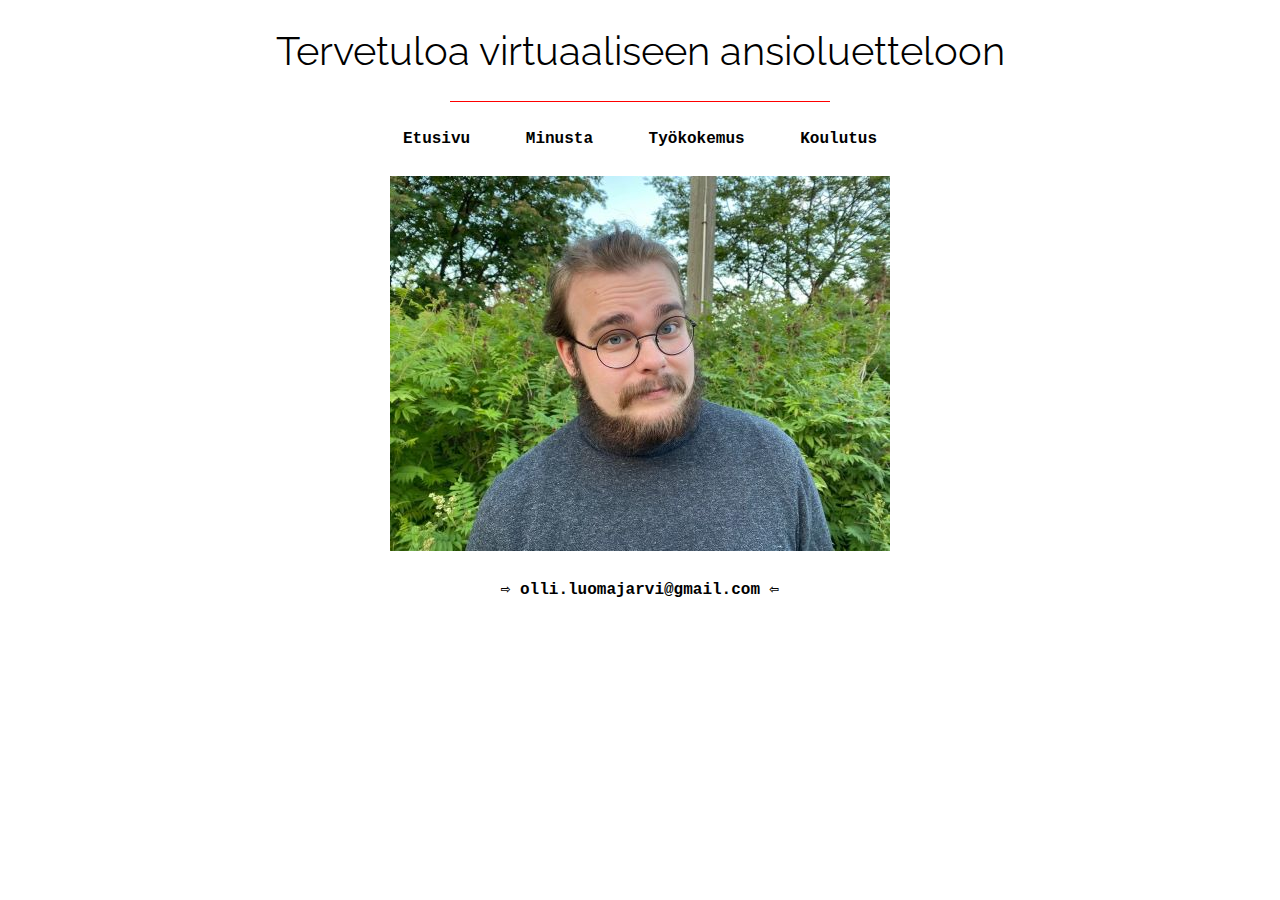
<file: index.html>
<!DOCTYPE html>
<html lang="fi">
<head>
<title>Olli Luomajärvi</title>
<link rel="stylesheet" href="style.css" />
<link href="https://fonts.googleapis.com/css2?family=Lato:ital,wght@0,100;0,300;0,400;0,700;0,900;1,100;1,300;1,400;1,700;1,900&family=Raleway:ital,wght@0,100..900;1,100..900&display=swap" rel="stylesheet">
<link href="https://fonts.googleapis.com/css2?family=Lato:ital,wght@0,100;0,300;0,400;0,700;0,900;1,100;1,300;1,400;1,700;1,900&display=swap" rel="stylesheet">
<meta name="author" content="Olli Luomajärvi" />
<meta name="description" content="Ansioluettelo by Olli Luomajärvi">
<meta name="keywords" content="Luomajärvi, Ansioluettelo, CV" />
<meta name="viewport" content="width=device-width, initial-scale=1" />
<meta charset="utf-8" /> 
<link href="[data-uri]" rel="icon" type="image/x-icon">
</head>
<body>

<h1>Tervetuloa virtuaaliseen ansioluetteloon</h1>
<hr />
<p>
    <a href="index.html">Etusivu</a>
    <a href="kuvaus.html">Minusta</a> 
    <a href="tyokokemus.html">Työkokemus</a>
    <a href="koulutus.html">Koulutus</a> 
</p>
<img src="kuva1.jpg" alt="Ollin pärstä" style="width:500px;height:375px;">
<pre>
<a href="mailto:olli.luomajarvi@gmail.com">&#8680; olli.luomajarvi@gmail.com &#8678;</a>
</pre>

</body>
</html>
</file>
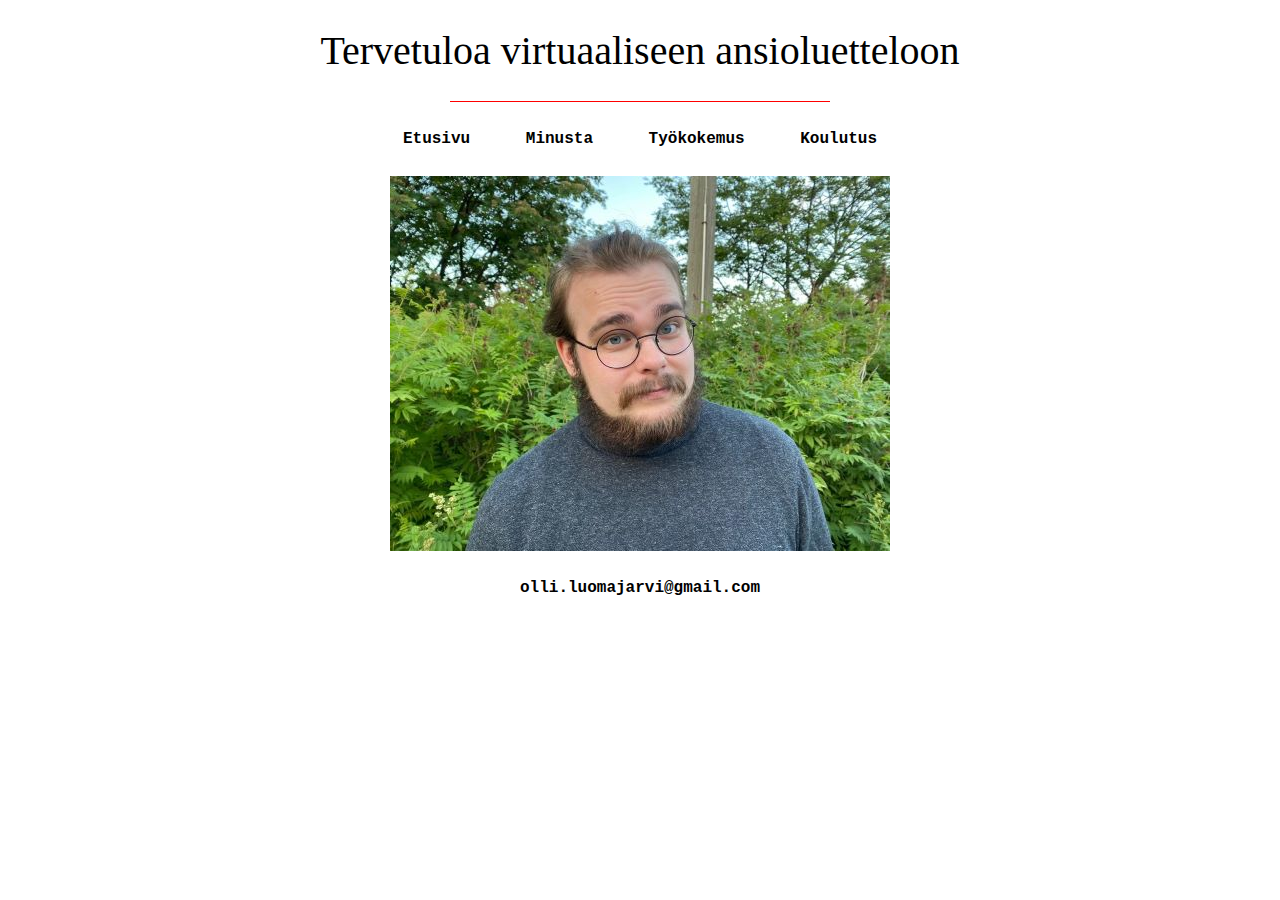
<file: Ansioluettelo.html>
<!DOCTYPE html>
<html>
<head>
<title>Olli Luomajärvi</title>
<link rel="stylesheet" href="style.css">
<meta name="author" content="OlliL">
<meta name="keywords" content="Luomajärvi, Ansioluettelo, CV">
<meta name="viewport" content="width=device-width, initial-scale=1.0">
<meta http-equiv="Content-Type" content="text/html; charset=utf-8" />
<link href="[data-uri]" rel="icon" type="image/x-icon">
</head>
<body>

<h1>Tervetuloa virtuaaliseen ansioluetteloon</h1>
<hr color="red" width="40%" />
<p>
    <a href="Ansioluettelo.html">Etusivu</a>
    <a href="kuvaus.html">Minusta</a> 
    <a href="tyokokemus.html">Työkokemus</a>
    <a href="koulutus.html">Koulutus</a> 
</p>
<img src="kuva1.jpg" alt="Ollin pärstä" style="width:500px;height:375px;">
<pre>
<a href = "mailto: olli.luomajarvi@gmail.com">olli.luomajarvi@gmail.com</a>
</pre>

</body>
</html>
</file>
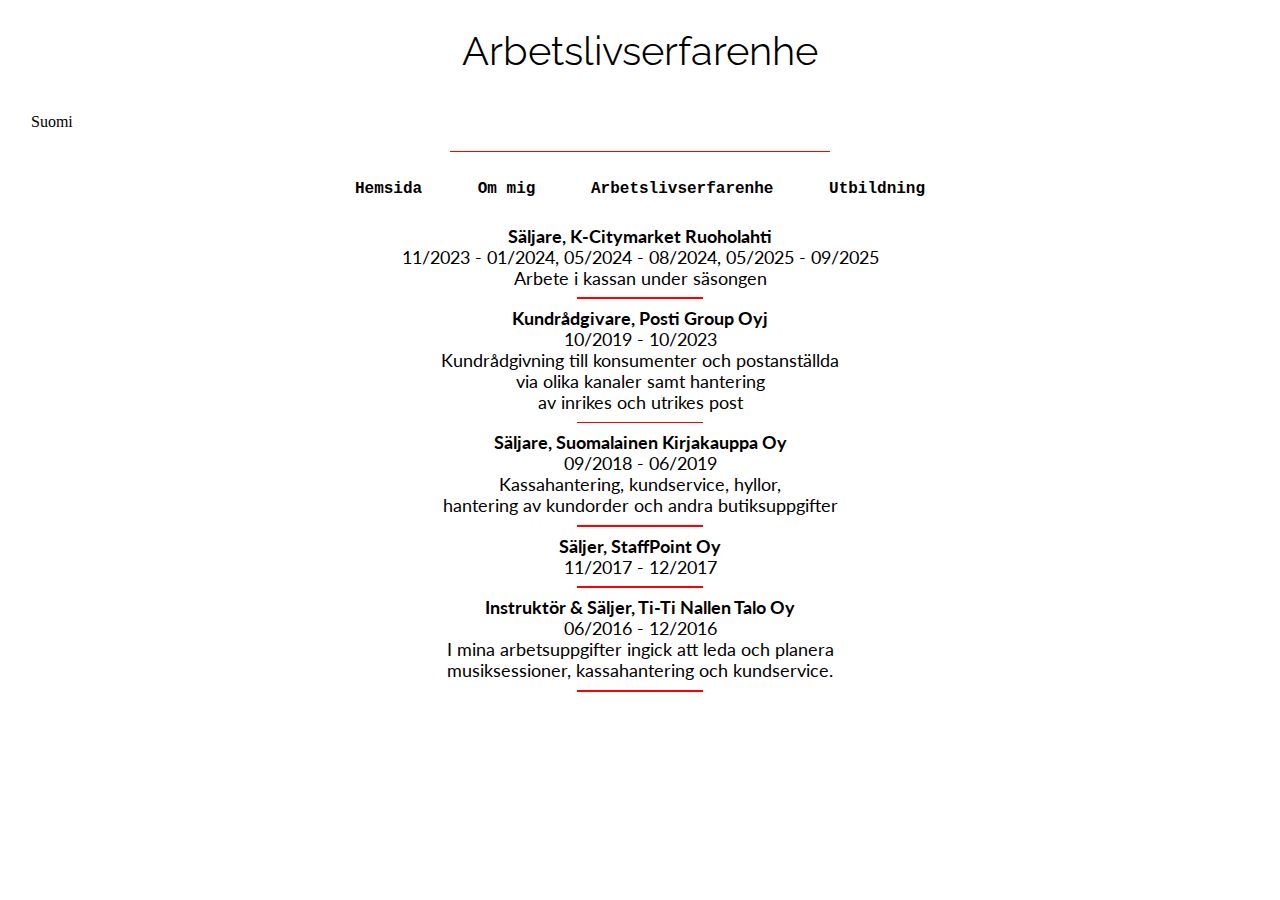
<file: Arbetslivserfarenhe.html>
<!DOCTYPE html>
<html lang="Svenska">
<head>
<title>Arbetslivserfarenhe</title>
<link rel="stylesheet" href="style.css" />
<link href="[data-uri]" rel="icon" type="image/x-icon">
<link href="https://fonts.googleapis.com/css2?family=Lato:ital,wght@0,100;0,300;0,400;0,700;0,900;1,100;1,300;1,400;1,700;1,900&family=Raleway:ital,wght@0,100..900;1,100..900&display=swap" rel="stylesheet">
<link href="https://fonts.googleapis.com/css2?family=Lato:ital,wght@0,100;0,300;0,400;0,700;0,900;1,100;1,300;1,400;1,700;1,900&display=swap" rel="stylesheet">
<meta name="author" content="Olli Luomajärvi" />
<meta name="description" content="Ansioluettelo by Olli Luomajärvi">
<meta name="keywords" content="Luomajärvi, Ansioluettelo, CV" />
<meta name="viewport" content="width=device-width, initial-scale=1" />
<meta charset="utf-8" /> 
</head>
<body>
<h1>Arbetslivserfarenhe</h1><a href="tyokokemus.html">Suomi</a>
<hr />
<p>
    <a href="indexSV.html">Hemsida</a>
    <a href="OmMig.html">Om mig</a> 
    <a href="Arbetslivserfarenhe.html">Arbetslivserfarenhe</a>
    <a href="Utbildning.html">Utbildning</a> 
</p>

<div class="tyo">
    <b>Säljare, K-Citymarket Ruoholahti</b><br>
    11/2023 - 01/2024, 05/2024 - 08/2024, 05/2025 - 09/2025<br>
    Arbete i kassan under säsongen<br>
    <hr />
    <b>Kundrådgivare, Posti Group Oyj</b><br>
    10/2019 - 10/2023<br>
    Kundrådgivning till konsumenter och postanställda <br>
    via olika kanaler samt hantering<br>
    av inrikes och utrikes post<br>
    <hr />  
    <b>Säljare, Suomalainen Kirjakauppa Oy</b><br>
    09/2018 - 06/2019<br>
    Kassahantering, kundservice, hyllor,<br>
    hantering av kundorder och andra butiksuppgifter<br>
    <hr />  
    <b>Säljer, StaffPoint Oy</b><br>
    11/2017 - 12/2017<br>
    <hr />  
    <b>Instruktör & Säljer, Ti-Ti Nallen Talo Oy</b><br>
    06/2016 - 12/2016<br>
    I mina arbetsuppgifter ingick att leda och planera <br>
    musiksessioner, kassahantering och kundservice.<br>
    <hr />  
</div>

</body>
</html>
</file>
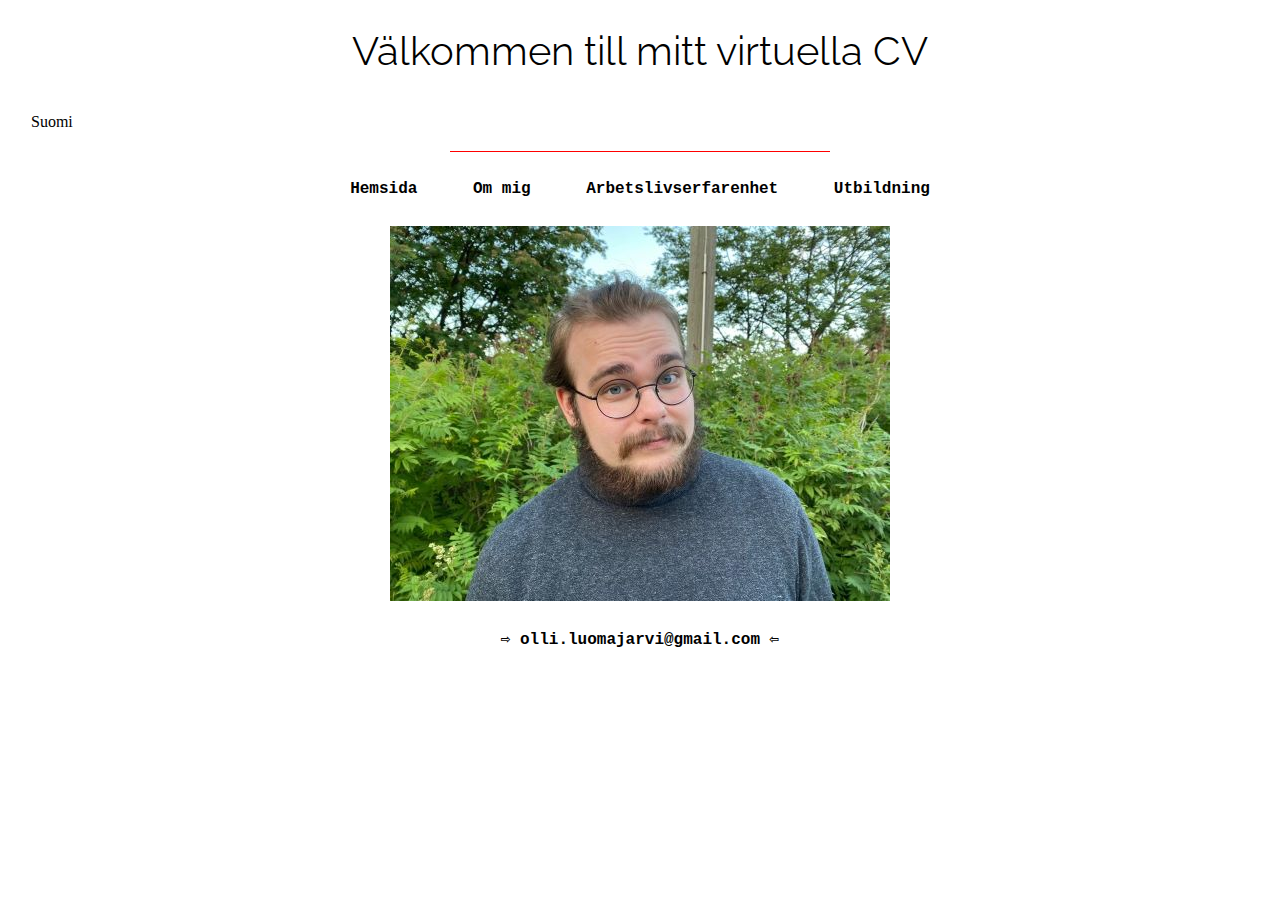
<file: indexSV.html>
<!DOCTYPE html>
<html lang="Svenska">
<head>
<title>Olli Luomajärvi</title>
<link rel="stylesheet" href="style.css" />
<link href="https://fonts.googleapis.com/css2?family=Lato:ital,wght@0,100;0,300;0,400;0,700;0,900;1,100;1,300;1,400;1,700;1,900&family=Raleway:ital,wght@0,100..900;1,100..900&display=swap" rel="stylesheet">
<link href="https://fonts.googleapis.com/css2?family=Lato:ital,wght@0,100;0,300;0,400;0,700;0,900;1,100;1,300;1,400;1,700;1,900&display=swap" rel="stylesheet">
<meta name="author" content="Olli Luomajärvi" />
<meta name="description" content="Ansioluettelo by Olli Luomajärvi">
<meta name="keywords" content="Luomajärvi, Ansioluettelo, CV" />
<meta name="viewport" content="width=device-width, initial-scale=1" />
<meta charset="utf-8" /> 
<link href="[data-uri]" rel="icon" type="image/x-icon">
</head>
<body>

<h1>Välkommen till mitt virtuella CV</h1>    <a href="index.html">Suomi</a>
<hr />
<p>
    <a href="indexSV.html">Hemsida</a>
    <a href="OmMig.html">Om mig</a> 
    <a href="Arbetslivserfarenhe.html">Arbetslivserfarenhet</a>
    <a href="Utbildning.html">Utbildning</a> 
</p>
<img src="kuva1.jpg" alt="Ollin pärstä" style="width:500px;height:375px;">
<pre>
<a href="mailto:olli.luomajarvi@gmail.com">&#8680; olli.luomajarvi@gmail.com &#8678;</a>
</pre>

</body>
</html>
</file>
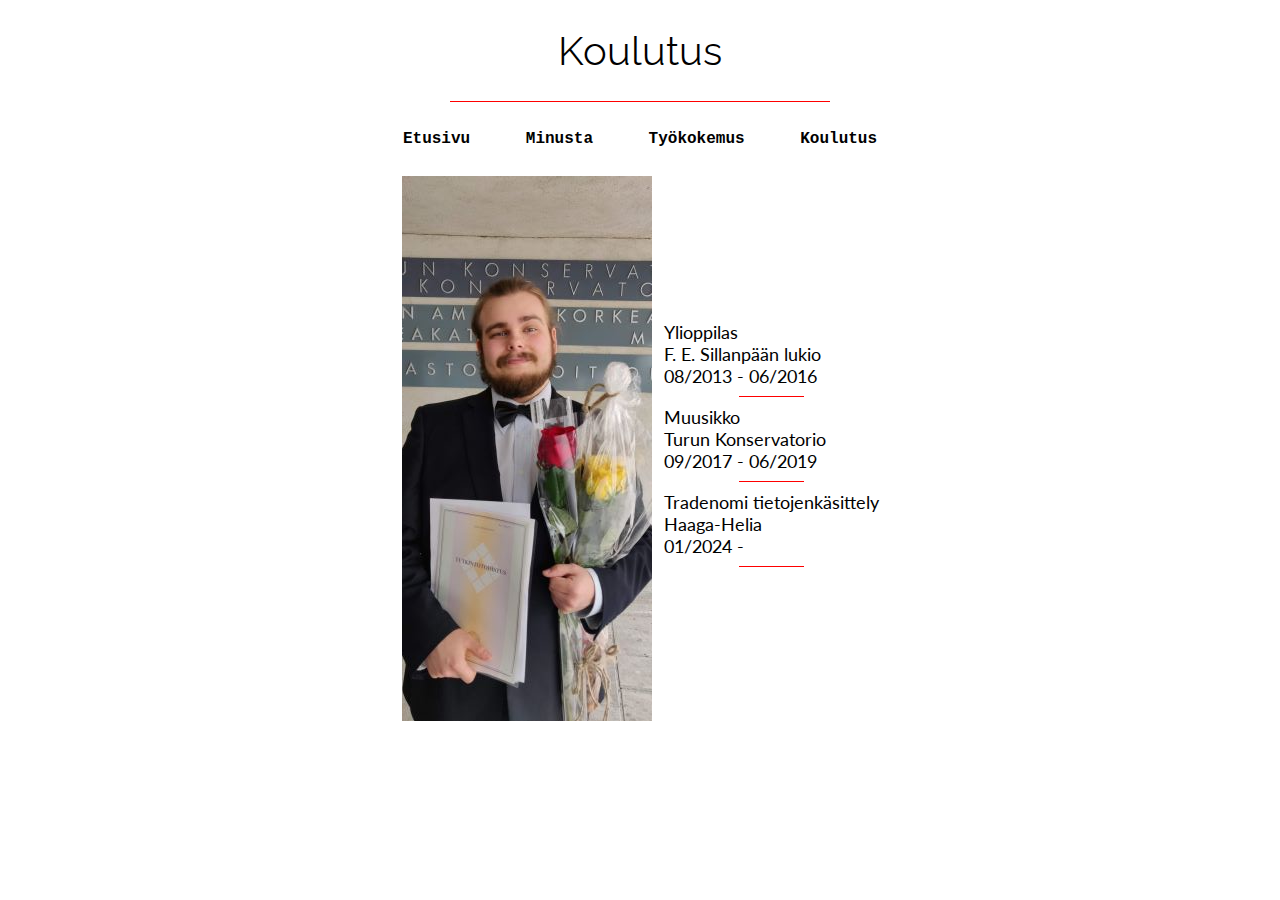
<file: koulutus.html>
<!DOCTYPE html>
<html lang="fi">
<head>
<title>Koulutus</title>
<link rel="stylesheet" href="style.css" />
<link href="https://fonts.googleapis.com/css2?family=Lato:ital,wght@0,100;0,300;0,400;0,700;0,900;1,100;1,300;1,400;1,700;1,900&family=Raleway:ital,wght@0,100..900;1,100..900&display=swap" rel="stylesheet">
<link href="https://fonts.googleapis.com/css2?family=Lato:ital,wght@0,100;0,300;0,400;0,700;0,900;1,100;1,300;1,400;1,700;1,900&display=swap" rel="stylesheet">
<meta name="author" content="Olli Luomajärvi" />
<meta name="description" content="Ansioluettelo by Olli Luomajärvi">
<meta name="keywords" content="Luomajärvi, Ansioluettelo, CV" />
<meta name="viewport" content="width=device-width, initial-scale=1" />
<meta charset="utf-8" /> 
<link href="[data-uri]" rel="icon" type="image/x-icon">
</head>
<body>

<h1>Koulutus</h1>
<hr />
<p>
    <a href="index.html">Etusivu</a>
    <a href="kuvaus.html">Minusta</a> 
    <a href="tyokokemus.html">Työkokemus</a>
    <a href="koulutus.html">Koulutus</a> 
</p>

<div class="container">
    <div class="image">
      <img src="kuva3.jpg" alt="Valmistunut Olli" style="width:250px;height:545px;">
    </div>
  <div class="text">
  Ylioppilas<br>
  F. E. Sillanpään lukio<br>
  08/2013 - 06/2016<br>
  <hr />
  Muusikko<br>
  Turun Konservatorio<br>
  09/2017 - 06/2019<br>
  <hr />
  Tradenomi tietojenkäsittely<br>
  Haaga-Helia<br>
  01/2024 -<br>                 
  <hr />
  </div>
</div>
  
</body>
</html>
</file>
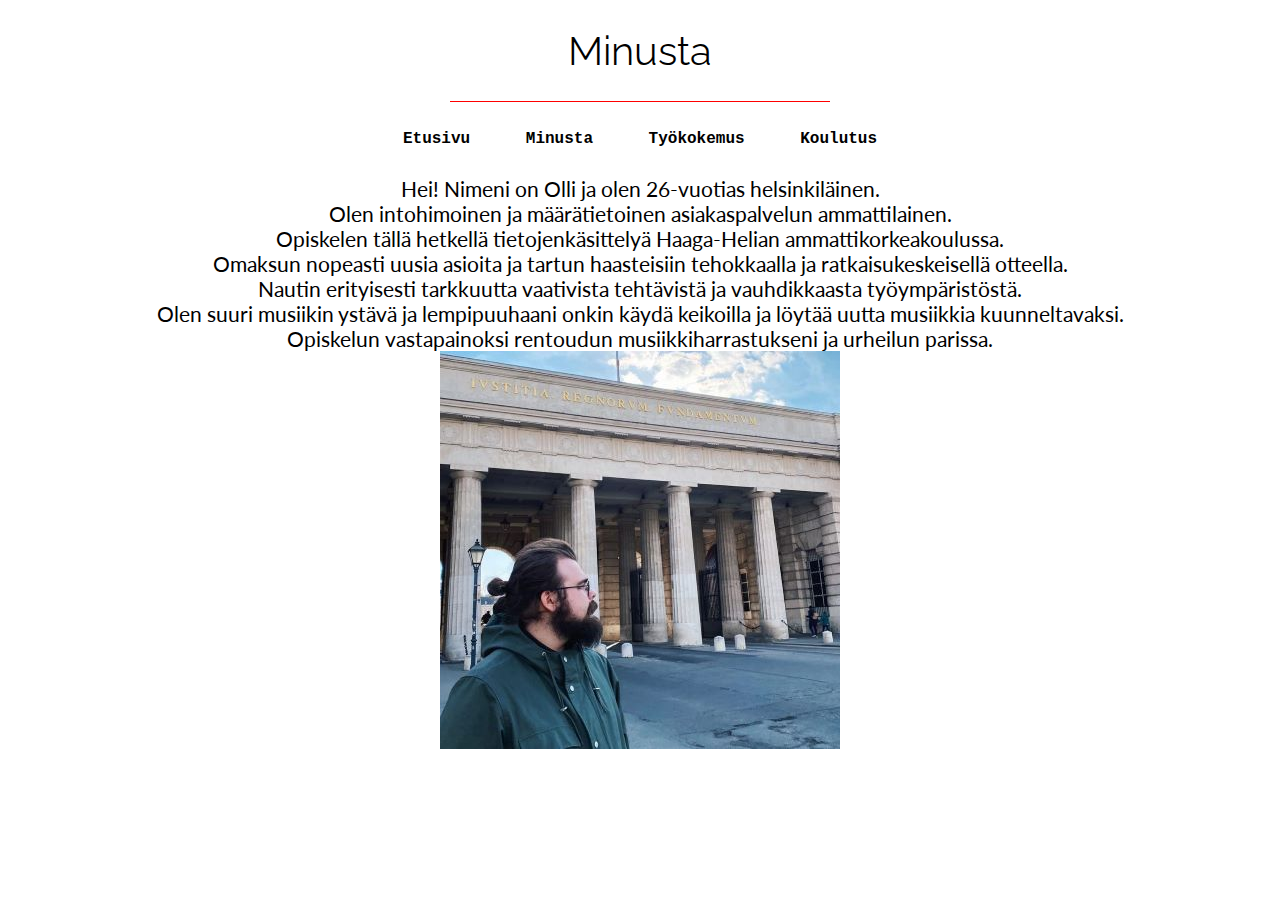
<file: kuvaus.html>
<!DOCTYPE html>
<html lang="fi">
<head>
<title>Minusta</title>
<link rel="stylesheet" href="style.css" />
<link href="[data-uri]" rel="icon" type="image/x-icon">
<link href="https://fonts.googleapis.com/css2?family=Lato:ital,wght@0,100;0,300;0,400;0,700;0,900;1,100;1,300;1,400;1,700;1,900&family=Raleway:ital,wght@0,100..900;1,100..900&display=swap" rel="stylesheet">
<link href="https://fonts.googleapis.com/css2?family=Lato:ital,wght@0,100;0,300;0,400;0,700;0,900;1,100;1,300;1,400;1,700;1,900&display=swap" rel="stylesheet">
<meta name="author" content="Olli Luomajärvi" />
<meta name="description" content="Ansioluettelo by Olli Luomajärvi">
<meta name="keywords" content="Luomajärvi, Ansioluettelo, CV" />
<meta name="viewport" content="width=device-width, initial-scale=1" />
<meta charset="utf-8" /> 
</head>
<body>
<h1>Minusta</h1>
<hr />
<p>
    <a href="index.html">Etusivu</a>
    <a href="kuvaus.html">Minusta</a> 
    <a href="tyokokemus.html">Työkokemus</a>
    <a href="koulutus.html">Koulutus</a> 
</p>

<div class="kuvaus">
    Hei! Nimeni on Olli ja olen 26-vuotias helsinkiläinen. <br>
    Olen intohimoinen ja määrätietoinen asiakaspalvelun ammattilainen.<br>
    Opiskelen tällä hetkellä tietojenkäsittelyä Haaga-Helian ammattikorkeakoulussa.<br>
    Omaksun nopeasti uusia asioita ja tartun haasteisiin tehokkaalla ja ratkaisukeskeisellä otteella.<br>
    Nautin erityisesti tarkkuutta vaativista tehtävistä ja vauhdikkaasta työympäristöstä.<br>
    Olen suuri musiikin ystävä ja lempipuuhaani onkin käydä keikoilla ja löytää uutta musiikkia kuunneltavaksi.<br>
    Opiskelun vastapainoksi rentoudun musiikkiharrastukseni ja urheilun parissa.<br>
</div>
<img src="kuva2.jpg" alt="Kuva Ollista, Wien" style="width:400px;height:398px;">

</body>
</html>
</file>
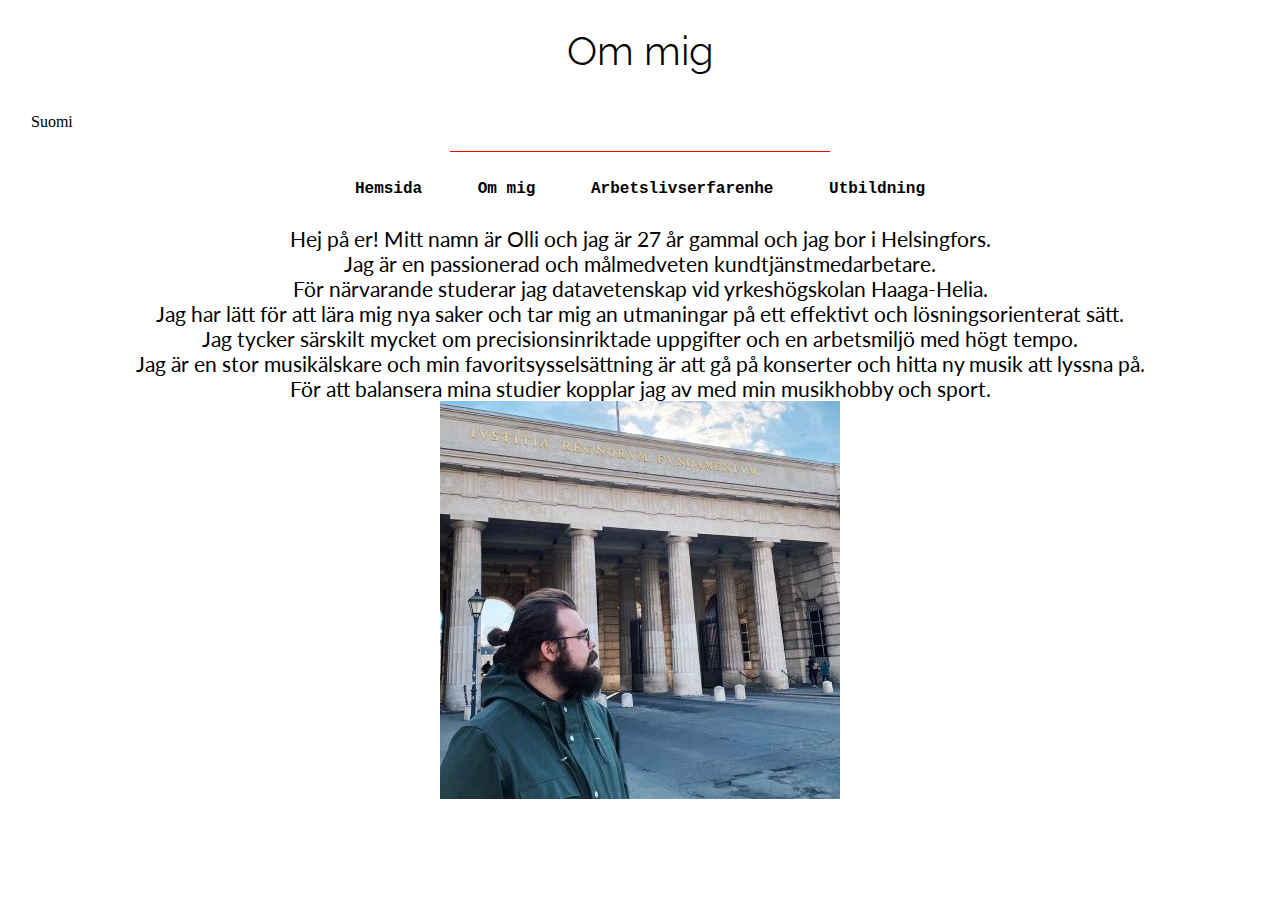
<file: OmMig.html>
<!DOCTYPE html>
<html lang="Svenska">
<head>
<title>Om mig</title>
<link rel="stylesheet" href="style.css" />
<link href="C:\Users\ollil\Desktop\OSE\OlliLuo.github.io\faviconSV.ico" rel="icon" type="image/x-icon">
<link href="https://fonts.googleapis.com/css2?family=Lato:ital,wght@0,100;0,300;0,400;0,700;0,900;1,100;1,300;1,400;1,700;1,900&family=Raleway:ital,wght@0,100..900;1,100..900&display=swap" rel="stylesheet">
<link href="https://fonts.googleapis.com/css2?family=Lato:ital,wght@0,100;0,300;0,400;0,700;0,900;1,100;1,300;1,400;1,700;1,900&display=swap" rel="stylesheet">
<meta name="author" content="Olli Luomajärvi" />
<meta name="description" content="Ansioluettelo by Olli Luomajärvi">
<meta name="keywords" content="Luomajärvi, Ansioluettelo, CV" />
<meta name="viewport" content="width=device-width, initial-scale=1" />
<meta charset="utf-8" /> 
</head>
<body>
<h1>Om mig</h1><a href="kuvaus.html">Suomi</a>
<hr />
<p>
    <a href="indexSV.html">Hemsida</a>
    <a href="OmMig.html">Om mig</a> 
    <a href="Arbetslivserfarenhe.html">Arbetslivserfarenhe</a>
    <a href="Utbildning.html">Utbildning</a> 
</p>

<div class="kuvaus">
    Hej på er! Mitt namn är Olli och jag är 27 år gammal och jag bor i Helsingfors. <br>
    Jag är en passionerad och målmedveten kundtjänstmedarbetare. <br>
    För närvarande studerar jag datavetenskap vid yrkeshögskolan Haaga-Helia. <br>
    Jag har lätt för att lära mig nya saker och tar mig an utmaningar på ett effektivt och lösningsorienterat sätt. <br>
    Jag tycker särskilt mycket om precisionsinriktade uppgifter och en arbetsmiljö med högt tempo. <br>
    Jag är en stor musikälskare och min favoritsysselsättning är att gå på konserter och hitta ny musik att lyssna på. <br>
    För att balansera mina studier kopplar jag av med min musikhobby och sport. <br>
</div>
<img src="kuva2.jpg" alt="Kuva Ollista, Wien" style="width:400px;height:398px;">

</body>
</html>
</file>
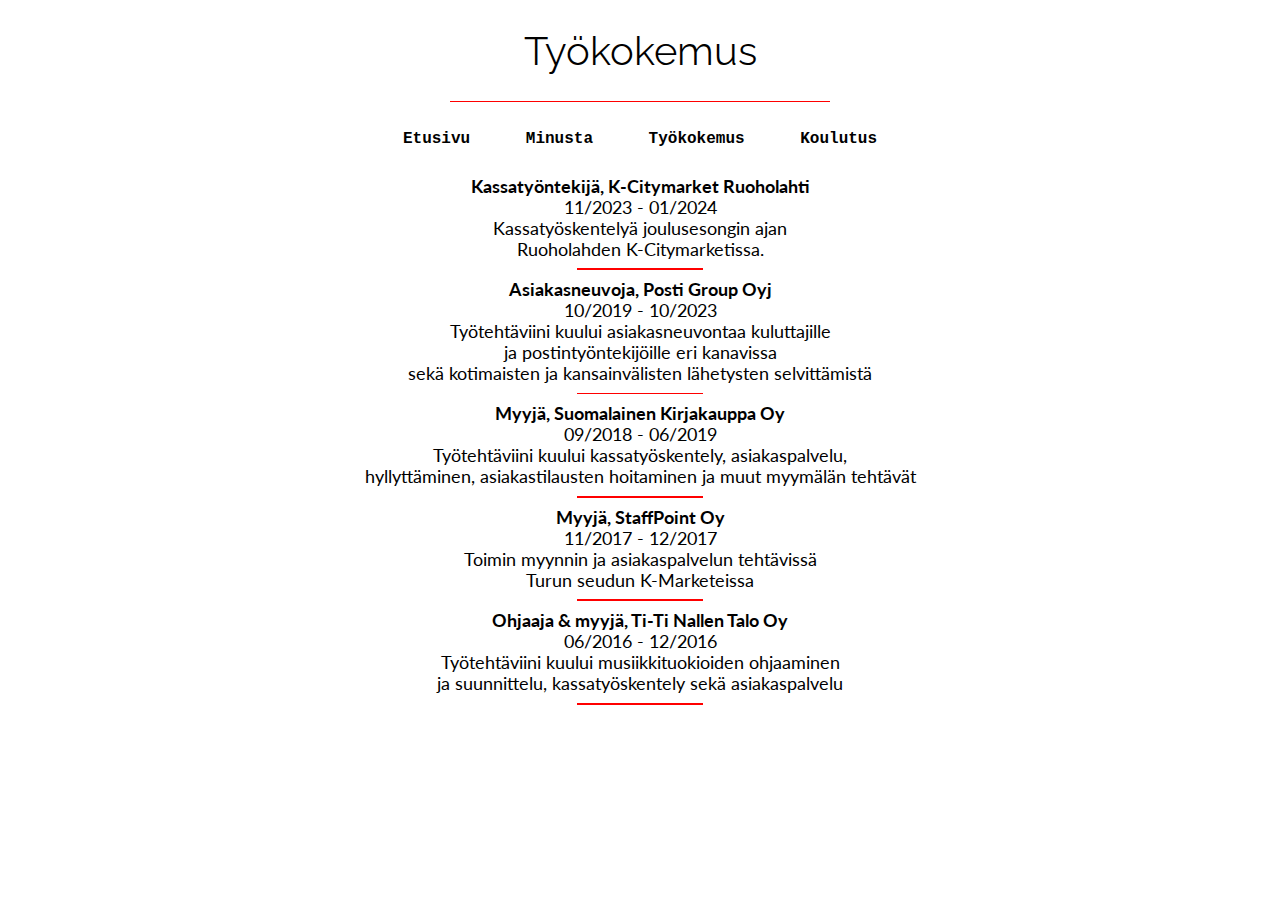
<file: tyokokemus.html>
<!DOCTYPE html>
<html lang="fi">
<head>
<title>Työkokemus</title>
<link rel="stylesheet" href="style.css" />
<link href="https://fonts.googleapis.com/css2?family=Lato:ital,wght@0,100;0,300;0,400;0,700;0,900;1,100;1,300;1,400;1,700;1,900&display=swap" rel="stylesheet">
<link href="https://fonts.googleapis.com/css2?family=Lato:ital,wght@0,100;0,300;0,400;0,700;0,900;1,100;1,300;1,400;1,700;1,900&family=Raleway:ital,wght@0,100..900;1,100..900&display=swap" rel="stylesheet">
<meta name="author" content="Olli Luomajärvi" />
<meta name="description" content="Ansioluettelo by Olli Luomajärvi">
<meta name="keywords" content="Luomajärvi, Ansioluettelo, CV" />
<meta name="viewport" content="width=device-width, initial-scale=1" />
<meta charset="utf-8" /> 
<link href="[data-uri]" rel="icon" type="image/x-icon">
</head>
<body>
<h1>Työkokemus</h1>
<hr />
<p>
    <a href="index.html">Etusivu</a>
    <a href="kuvaus.html">Minusta</a> 
    <a href="tyokokemus.html">Työkokemus</a>
    <a href="koulutus.html">Koulutus</a> 
</p>


<div class="tyo">
    <b>Kassatyöntekijä, K-Citymarket Ruoholahti</b><br>
    11/2023 - 01/2024<br>
    Kassatyöskentelyä joulusesongin ajan<br>
    Ruoholahden K-Citymarketissa.<br>
    <hr />
    <b>Asiakasneuvoja, Posti Group Oyj</b><br>
    10/2019 - 10/2023<br>
    Työtehtäviini kuului asiakasneuvontaa kuluttajille <br>
    ja postintyöntekijöille eri kanavissa<br>
    sekä kotimaisten ja kansainvälisten lähetysten selvittämistä<br>
    <hr />  
    <b>Myyjä, Suomalainen Kirjakauppa Oy</b><br>
    09/2018 - 06/2019<br>
    Työtehtäviini kuului kassatyöskentely, asiakaspalvelu,<br>
    hyllyttäminen, asiakastilausten hoitaminen ja muut myymälän tehtävät<br>
    <hr />  
    <b>Myyjä, StaffPoint Oy</b><br>
    11/2017 - 12/2017<br>
    Toimin myynnin ja asiakaspalvelun tehtävissä<br>
    Turun seudun K-Marketeissa<br>
    <hr />  
    <b>Ohjaaja & myyjä, Ti-Ti Nallen Talo Oy</b><br>
    06/2016 - 12/2016<br>
    Työtehtäviini kuului musiikkituokioiden ohjaaminen<br>
    ja suunnittelu, kassatyöskentely sekä asiakaspalvelu<br>
    <hr />  
</div>

</body>
</html>
</file>
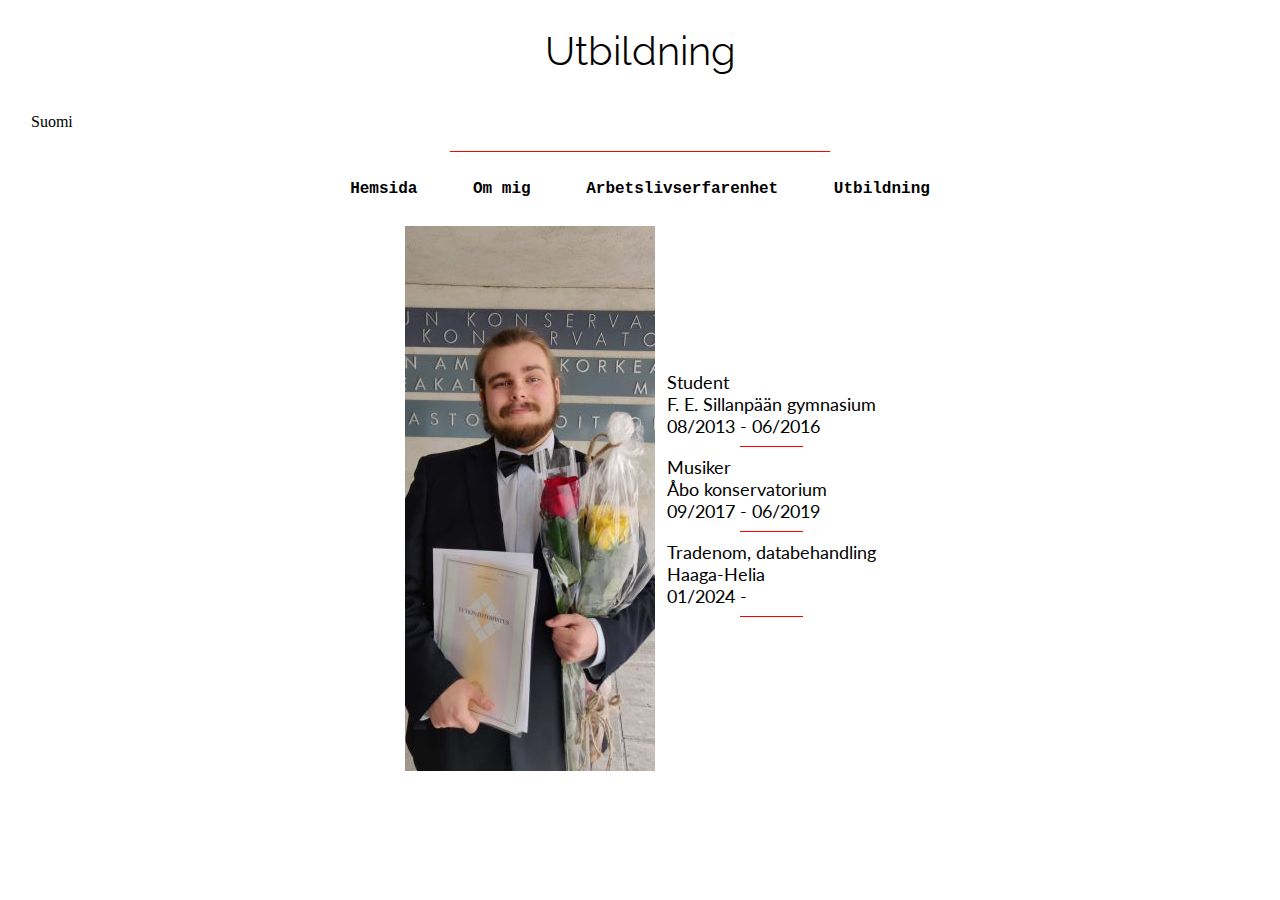
<file: Utbildning.html>
<!DOCTYPE html>
<html lang="Svenska">
<head>
<title>Olli Luomajärvi</title>
<link rel="stylesheet" href="style.css" />
<link href="https://fonts.googleapis.com/css2?family=Lato:ital,wght@0,100;0,300;0,400;0,700;0,900;1,100;1,300;1,400;1,700;1,900&family=Raleway:ital,wght@0,100..900;1,100..900&display=swap" rel="stylesheet">
<link href="https://fonts.googleapis.com/css2?family=Lato:ital,wght@0,100;0,300;0,400;0,700;0,900;1,100;1,300;1,400;1,700;1,900&display=swap" rel="stylesheet">
<meta name="author" content="Olli Luomajärvi" />
<meta name="description" content="Ansioluettelo by Olli Luomajärvi">
<meta name="keywords" content="Luomajärvi, Ansioluettelo, CV" />
<meta name="viewport" content="width=device-width, initial-scale=1" />
<meta charset="utf-8" /> 
<link href="[data-uri]" rel="icon" type="image/x-icon">
</head>
<body>

<h1>Utbildning</h1>    <a href="koulutus.html">Suomi</a>
<hr />
<p>
    <a href="indexSV.html">Hemsida</a>
    <a href="OmMig.html">Om mig</a> 
    <a href="Arbetslivserfarenhe.html">Arbetslivserfarenhet</a>
    <a href="Utbildning.html">Utbildning</a> 
</p>

<div class="container">
    <div class="image">
      <img src="kuva3.jpg" alt="Valmistunut Olli" style="width:250px;height:545px;">
    </div>
  <div class="text">
  Student<br>
  F. E. Sillanpään gymnasium<br>
  08/2013 - 06/2016<br>
  <hr />
  Musiker<br>
  Åbo konservatorium<br>
  09/2017 - 06/2019<br>
  <hr />
  Tradenom, databehandling<br>
  Haaga-Helia<br>
  01/2024 -<br>                 
  <hr />
  </div>
</div>
  
</body>
</html>
</file>
<file: style.css>
body {
    background-color: rgb(255, 255, 255);
}

a:link {
    color: rgb(0, 0, 0);
    padding: 12px 23px;
    text-align: center;
    text-decoration: none;
    display: inline-block;
}

a:hover, a:active {
/* Hiiri linkin päällä tuo esiin värillisen laatikon linkin ympärille ja teksti muuttuu valkoiseksi */
    background-color: rgb(23, 23, 23);
    color: white;
}

img {
    display: block;
    margin-left: auto;
    margin-right: auto;
    max-width: 100%;
}

p {
    text-align: center;
    font-family: 'Courier New', Courier, monospace;
    font-weight: bold;
}

h1 {
    color: rgb(0, 0, 0);
    font-family: Raleway;
    font-weight: 350;
    font-size: 250%;
    text-align: center;
}

hr {
    /* Punaiset vaakaviivat */
        width: 30%;
        height: 1px;
        background-color: red;
        border: none;
}

.tyo hr {
    width: 10%;
    height: 0.10em;
    background-color: red;
    border: none;
}

pre {
/* Sähköpostilinkki */
    text-align: center;
    color:black;
    font-weight: bold;
    font-family: 'Courier New', Courier, monospace    
}

.tyo {
    font-size: 110%;
    font-family: lato;
    text-align: center;
    display: inline-block;
    width: 100%;
}

.kuvaus {
    text-align: center;
    width: 100%;
    display: inline-block;
    font-size: 130%;
    font-weight: 400;
    font-family: lato;  
}

@media only screen and (max-width: 420px){
/* Kuvausta pienemmäksi puhelimella */
    .kuvaus {
      font-size: small;
    }
}

.container {
    display: flex;
    align-items: center;
    justify-content: center;
}
  
.text {
/* Listaus kouluista */   
    font-size: 18px;
    font-family: lato;
    padding-left: 10px;
}
  
@media only screen and (min-width: 1025px) {
    .image {
      width: 20%;
    }
}
  
@media only screen and (max-width: 420px) {
/* Puhelimella koulutus-sivulla kuva piiloon ja tekstin ympärille raunat */
    .image {
          display: none;
    }
    .text {
          font-size: 22px;
          border-style: solid;
          border-width: medium;
          margin-left: 10px;
          padding: 10px;
          border-radius: 8px;
    }
}
</file>
